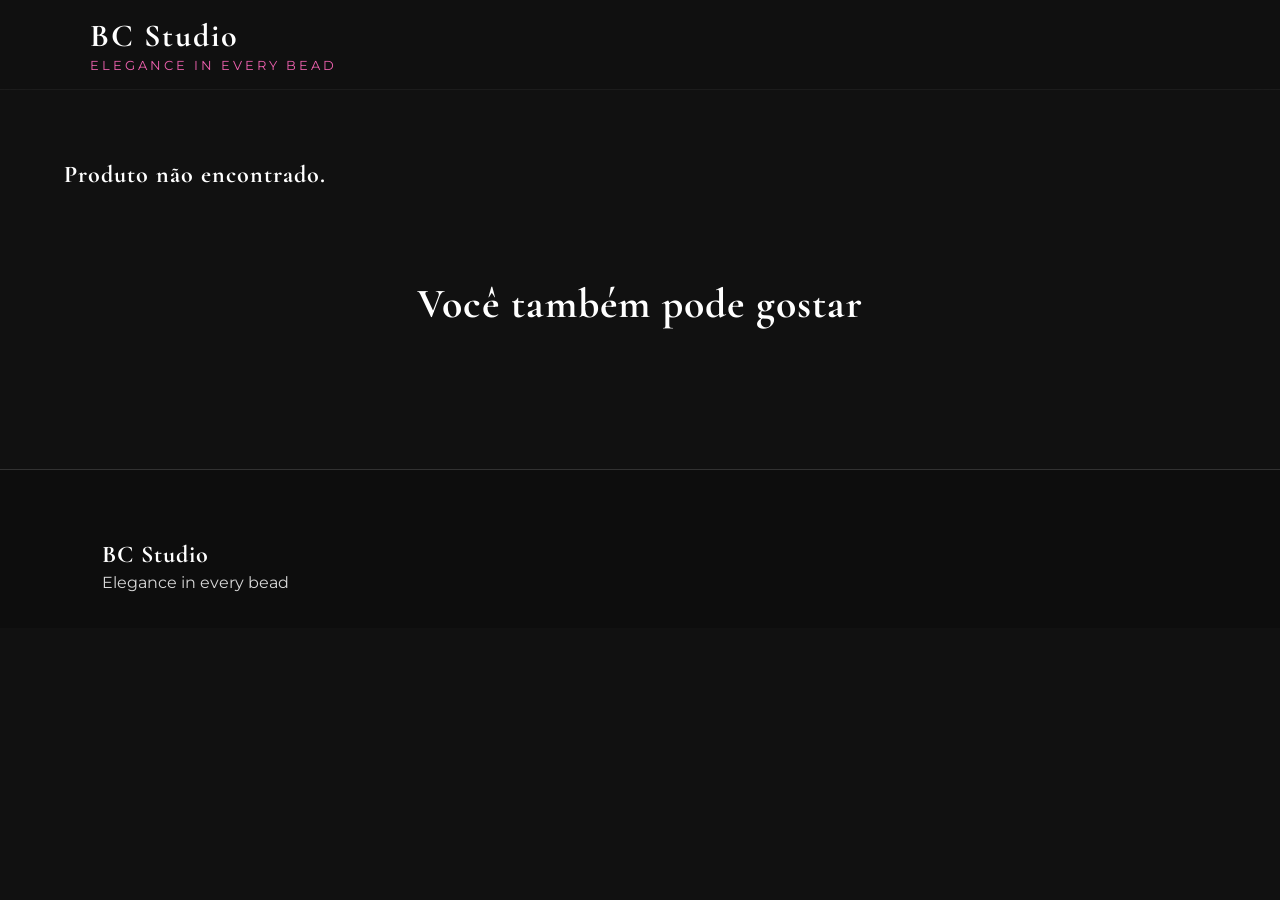
<file: pages/produto.html>
<!DOCTYPE html>
<html lang="pt-BR">

<head>

    <meta charset="UTF-8">

    <meta name="viewport" content="width=device-width, initial-scale=1.0">

    <title>Produto | BC Studio</title>

    <link rel="preconnect" href="https://fonts.googleapis.com">

    <link rel="preconnect" href="https://fonts.gstatic.com" crossorigin>

    <link
        href="https://fonts.googleapis.com/css2?family=Cormorant+Garamond:wght@500;600;700&family=Montserrat:wght@300;400;500;600&display=swap"
        rel="stylesheet">

    <link rel="stylesheet" href="https://cdnjs.cloudflare.com/ajax/libs/font-awesome/6.6.0/css/all.min.css">

    <link rel="stylesheet" href="../css/produtos.css">

</head>

<body>

    <header>

        <div class="logo">

            <a href="../index.html">

                <h1>BC Studio</h1>

                <span>Elegance in every bead</span>

            </a>

        </div>

    </header>

    <main class="product-page">

        <section class="product-gallery">

            <img id="mainImage" src="" alt="Produto">

        </section>

        <section class="product-details">

            <small id="productCategory"></small>

            <h1 id="productName"></h1>

            <div id="stars"></div>

            <h2 id="productPrice"></h2>

            <p id="productDescription"></p>

            <div class="product-info">

                <p>

                    <strong>Material:</strong>

                    <span id="material"></span>

                </p>

                <p>

                    <strong>Cor:</strong>

                    <span id="color"></span>

                </p>

                <p>

                    <strong>Código:</strong>

                    <span id="code"></span>

                </p>

            </div>

            <div class="buttons">

                <a id="whatsappButton" class="btn-primary" target="_blank">

                    WhatsApp

                </a>

                <a href="https://instagram.com/BijusCarol04" target="_blank" class="btn-secondary">

                    Instagram

                </a>

            </div>

        </section>

    </main>

    <section class="related">

        <h2>

            Você também pode gostar

        </h2>

        <div id="relatedProducts">

        </div>

    </section>

    <footer>

        <h2>

            BC Studio

        </h2>

        <p>

            Elegance in every bead

        </p>

    </footer>

    <script src="../js/produto.js"></script>

</body>

</html>
</file>
<file: css/produtos.css>
/*==========================================================

                    BC STUDIO
                  PRODUTOS.CSS

==========================================================*/


/*==========================================================

                    IMPORTAÇÃO

==========================================================*/

@import url('https://fonts.googleapis.com/css2?family=Cormorant+Garamond:wght@500;600;700&family=Montserrat:wght@300;400;500;600;700&display=swap');


/*==========================================================

                    VARIÁVEIS

==========================================================*/

:root {

    --background: #111111;

    --background-secondary: #181818;

    --background-card: #202020;

    --background-hover: #2a2a2a;

    --pink: #d63384;

    --pink-light: #f062b0;

    --pink-dark: #9c1f5c;

    --white: #ffffff;

    --gray: #d8d8d8;

    --gray-dark: #999999;

    --border: #323232;

    --success: #28c76f;

    --shadow: 0 10px 30px rgba(0, 0, 0, .35);

    --radius: 20px;

    --transition: .35s ease;

    --max-width: 1400px;

}


/*==========================================================

                    RESET

==========================================================*/

* {

    margin: 0;

    padding: 0;

    box-sizing: border-box;

}

html {

    scroll-behavior: smooth;

}

body {

    background: var(--background);

    color: var(--white);

    font-family: 'Montserrat', sans-serif;

    overflow-x: hidden;

}


/*==========================================================

                    TIPOGRAFIA

==========================================================*/

h1,
h2,
h3,
h4 {

    font-family: 'Cormorant Garamond', serif;

    font-weight: 700;

    letter-spacing: 1px;

}

p {

    line-height: 1.8;

    color: var(--gray);

}

small {

    color: var(--pink-light);

    letter-spacing: 2px;

    text-transform: uppercase;

}


/*==========================================================

                    LINKS

==========================================================*/

a {

    text-decoration: none;

    color: inherit;

    transition: var(--transition);

}

img {

    display: block;

    width: 100%;

}


/*==========================================================

                    LISTAS

==========================================================*/

ul {

    list-style: none;

}


/*==========================================================

                    BOTÕES

==========================================================*/

button {

    border: none;

    outline: none;

    cursor: pointer;

    font-family: inherit;

    transition: var(--transition);

}


/*==========================================================

                    INPUTS

==========================================================*/

input,
select {

    border: none;

    outline: none;

    font-family: inherit;

}


/*==========================================================

                    CONTAINER

==========================================================*/

.container {

    width: 90%;

    max-width: var(--max-width);

    margin: auto;

}


/*==========================================================

                    SCROLLBAR

==========================================================*/

::-webkit-scrollbar {

    width: 10px;

}

::-webkit-scrollbar-track {

    background: #151515;

}

::-webkit-scrollbar-thumb {

    background: var(--pink);

    border-radius: 20px;

}

::-webkit-scrollbar-thumb:hover {

    background: var(--pink-light);

}


/*==========================================================

                SELEÇÃO DE TEXTO

==========================================================*/

::selection {

    background: var(--pink);

    color: white;

}


/*==========================================================

                ANIMAÇÕES BASE

==========================================================*/

@keyframes fadeUp {

    from {

        opacity: 0;

        transform: translateY(40px);

    }

    to {

        opacity: 1;

        transform: translateY(0);

    }

}

@keyframes fade {

    from {

        opacity: 0;

    }

    to {

        opacity: 1;

    }

}

@keyframes pulse {

    0% {

        transform: scale(1);

    }

    50% {

        transform: scale(1.15);

    }

    100% {

        transform: scale(1);

    }

}

@keyframes float {

    0% {

        transform: translateY(0);

    }

    50% {

        transform: translateY(-8px);

    }

    100% {

        transform: translateY(0);

    }

}


/*==========================================================

                    UTILITÁRIOS

==========================================================*/

.hidden {

    display: none;

}

.text-center {

    text-align: center;

}

.mt-1 {

    margin-top: 10px;

}

.mt-2 {

    margin-top: 20px;

}

.mt-3 {

    margin-top: 30px;

}

.mb-1 {

    margin-bottom: 10px;

}

.mb-2 {

    margin-bottom: 20px;

}

.mb-3 {

    margin-bottom: 30px;

}


/*==========================================================

            EFEITO DE APARECIMENTO

==========================================================*/

.fade-up {

    animation: fadeUp .8s ease forwards;

}

.fade {

    animation: fade .6s ease forwards;

}

/*==========================================================

                        HEADER

==========================================================*/

header {

    position: fixed;

    top: 0;

    left: 0;

    width: 100%;

    height: 90px;

    display: flex;

    align-items: center;

    justify-content: space-between;

    padding: 0 7%;

    z-index: 1000;

    background: rgba(17, 17, 17, .75);

    backdrop-filter: blur(18px);

    border-bottom: 1px solid rgba(255, 255, 255, .05);

    transition: .35s;

}

header.scrolled {

    height: 75px;

    background: #111111ee;

    box-shadow: 0 10px 25px rgba(0, 0, 0, .45);

}


/*==========================================================

                        LOGO

==========================================================*/

.logo {

    display: flex;

    flex-direction: column;

    justify-content: center;

}

.logo a {

    text-decoration: none;

}

.logo h1 {

    color: white;

    font-size: 2rem;

    letter-spacing: 2px;

    transition: .3s;

}

.logo span {

    color: var(--pink-light);

    font-size: .8rem;

    letter-spacing: 3px;

    text-transform: uppercase;

    margin-top: -5px;

}

.logo:hover h1 {

    color: var(--pink);

}


/*==========================================================

                    MENU

==========================================================*/

nav {

    display: flex;

    align-items: center;

    gap: 35px;

}

nav a {

    position: relative;

    color: var(--gray);

    font-size: .95rem;

    font-weight: 500;

    transition: .3s;

}

nav a:hover {

    color: white;

}

nav a::after {

    content: "";

    position: absolute;

    left: 0;

    bottom: -8px;

    width: 0;

    height: 2px;

    background: var(--pink);

    transition: .35s;

}

nav a:hover::after {

    width: 100%;

}

nav a.active {

    color: var(--pink-light);

}

nav a.active::after {

    width: 100%;

}


/*==========================================================

                MENU MOBILE

==========================================================*/

.menu-toggle {

    width: 45px;

    height: 45px;

    display: none;

    align-items: center;

    justify-content: center;

    cursor: pointer;

    border-radius: 50%;

    background: #ffffff10;

    transition: .3s;

}

.menu-toggle:hover {

    background: var(--pink);

}

.menu-toggle i {

    color: white;

    font-size: 1.3rem;

}


/*==========================================================

                    HEADER BUTTONS

==========================================================*/

.header-actions {

    display: flex;

    align-items: center;

    gap: 15px;

}

.icon-btn {

    width: 45px;

    height: 45px;

    border-radius: 50%;

    display: flex;

    align-items: center;

    justify-content: center;

    background: #ffffff08;

    cursor: pointer;

    transition: .3s;

}

.icon-btn:hover {

    background: var(--pink);

    transform: translateY(-3px);

}

.icon-btn i {

    color: white;

    font-size: 18px;

}


/*==========================================================

                ESPAÇAMENTO DO HEADER

==========================================================*/

body {

    padding-top: 90px;

}

/*==========================================================

                    BANNER

==========================================================*/

.banner {

    position: relative;

    width: 100%;

    min-height: 340px;

    display: flex;

    align-items: center;

    justify-content: center;

    text-align: center;

    overflow: hidden;

    background:
        linear-gradient(rgba(17, 17, 17, .82),
            rgba(17, 17, 17, .90)),
        url("../imagens/hero/banner-categoria.jpg");

    background-size: cover;

    background-position: center;

}

.banner::before {

    content: "";

    position: absolute;

    width: 500px;

    height: 500px;

    border-radius: 50%;

    background: rgba(214, 51, 132, .08);

    filter: blur(80px);

    top: -200px;

    left: -150px;

}

.banner::after {

    content: "";

    position: absolute;

    width: 450px;

    height: 450px;

    border-radius: 50%;

    background: rgba(240, 98, 176, .07);

    filter: blur(100px);

    bottom: -220px;

    right: -150px;

}

.banner-content {

    position: relative;

    z-index: 2;

    animation: fadeUp .8s ease;

    padding: 40px;

}

.banner h1 {

    font-size: 4rem;

    color: white;

    margin-bottom: 15px;

}

.banner p {

    max-width: 700px;

    margin: auto;

    font-size: 1.05rem;

    color: var(--gray);

    line-height: 1.8;

}


/*==========================================================

                FILTROS

==========================================================*/

.filters {

    width: 90%;

    max-width: 1400px;

    margin: 60px auto;

    display: flex;

    justify-content: space-between;

    align-items: center;

    gap: 25px;

    flex-wrap: wrap;

}


/*==========================================================

                PESQUISA

==========================================================*/

.filters input {

    flex: 1;

    min-width: 280px;

    background: var(--background-card);

    color: white;

    border: 1px solid var(--border);

    border-radius: 16px;

    padding: 18px 22px;

    font-size: .95rem;

    transition: .3s;

}

.filters input::placeholder {

    color: #888;

}

.filters input:focus {

    border-color: var(--pink);

    box-shadow: 0 0 0 4px rgba(214, 51, 132, .15);

}


/*==========================================================

                SELECT

==========================================================*/

.filters select {

    width: 220px;

    background: var(--background-card);

    color: white;

    border: 1px solid var(--border);

    border-radius: 16px;

    padding: 18px;

    cursor: pointer;

    transition: .3s;

}

.filters select:focus {

    border-color: var(--pink);

    box-shadow: 0 0 0 4px rgba(214, 51, 132, .15);

}

.filters option {

    background: #202020;

}


/*==========================================================

                DIVISOR

==========================================================*/

.section-title {

    text-align: center;

    margin: 80px 0 50px;

}

.section-title h2 {

    font-size: 2.8rem;

    color: white;

}

.section-title p {

    margin-top: 10px;

    color: var(--gray);

}


/*==========================================================

            EFEITOS

==========================================================*/

.filters input:hover,

.filters select:hover {

    border-color: var(--pink-light);

}

.banner-content h1 {

    animation: fadeUp .9s ease;

}

.banner-content p {

    animation: fade .9s ease;

}

/*==========================================================

                    GRID DE PRODUTOS

==========================================================*/

.products {

    width: 90%;

    max-width: 1400px;

    margin: 0 auto 100px;

}

#products-grid {

    display: grid;

    grid-template-columns: repeat(auto-fit, minmax(300px, 1fr));

    gap: 35px;

    align-items: stretch;

}


/*==========================================================

                    CARD

==========================================================*/

.product-card {

    position: relative;

    display: flex;

    flex-direction: column;

    overflow: hidden;

    background: var(--background-card);

    border: 1px solid var(--border);

    border-radius: 25px;

    transition: .4s;

    box-shadow: var(--shadow);

}

.product-card:hover {

    transform: translateY(-10px);

    border-color: var(--pink);

    box-shadow:

        0 15px 40px rgba(214, 51, 132, .15);

}


/*==========================================================

                    TAG

==========================================================*/

.tag {

    position: absolute;

    top: 18px;

    left: 18px;

    background: var(--pink);

    color: white;

    padding: 8px 16px;

    border-radius: 30px;

    font-size: .75rem;

    font-weight: 600;

    letter-spacing: 1px;

    z-index: 20;

}


/*==========================================================

                FAVORITO

==========================================================*/

.favorite-btn {

    position: absolute;

    top: 18px;

    right: 18px;

    width: 45px;

    height: 45px;

    border-radius: 50%;

    background: rgba(0, 0, 0, .45);

    backdrop-filter: blur(10px);

    display: flex;

    align-items: center;

    justify-content: center;

    transition: .3s;

    z-index: 20;

}

.favorite-btn i {

    color: white;

    font-size: 18px;

}

.favorite-btn:hover {

    background: var(--pink);

    transform: scale(1.1);

}

.favorite-btn.active {

    background: var(--pink);

}


/*==========================================================

                    IMAGEM

==========================================================*/

.image-box {

    width: 100%;

    height: 330px;

    overflow: hidden;

    background: #151515;

}

.image-box img {

    width: 100%;

    height: 100%;

    object-fit: cover;

    transition: .6s;

}

.product-card:hover img {

    transform: scale(1.08);

}


/*==========================================================

                INFORMAÇÕES

==========================================================*/

.product-info {

    display: flex;

    flex-direction: column;

    gap: 15px;

    padding: 28px;

    flex: 1;

}

.product-info small {

    color: var(--pink-light);

    letter-spacing: 2px;

    text-transform: uppercase;

}

.product-info h3 {

    font-size: 2rem;

    color: white;

}

.product-info p {

    color: var(--gray);

    font-size: .95rem;

    line-height: 1.7;

}


/*==========================================================

                    ESTRELAS

==========================================================*/

.stars {

    display: flex;

    gap: 5px;

    color: #ffc107;

    font-size: .9rem;

}


/*==========================================================

                    PREÇO

==========================================================*/

.price {

    margin-top: auto;

    display: flex;

    justify-content: space-between;

    align-items: center;

    gap: 15px;

}

.price span {

    font-size: 1.4rem;

    font-weight: 700;

    color: white;

}


/*==========================================================

                    BOTÃO

==========================================================*/

.btn-product {

    display: inline-flex;

    align-items: center;

    justify-content: center;

    padding: 12px 24px;

    border-radius: 12px;

    background: var(--pink);

    color: white;

    font-weight: 600;

    transition: .3s;

}

.btn-product:hover {

    background: var(--pink-dark);

    transform: translateY(-3px);

}


/*==========================================================

            ANIMAÇÃO DO CARD

==========================================================*/

.product-card {

    animation: fadeUp .8s ease both;

}

.product-card:nth-child(2) {

    animation-delay: .1s;

}

.product-card:nth-child(3) {

    animation-delay: .2s;

}

.product-card:nth-child(4) {

    animation-delay: .3s;

}

.product-card:nth-child(5) {

    animation-delay: .4s;

}

.product-card:nth-child(6) {

    animation-delay: .5s;

}

.product-card:nth-child(7) {

    animation-delay: .6s;

}

.product-card:nth-child(8) {

    animation-delay: .7s;

}


/*==========================================================

                EFEITOS

==========================================================*/

.product-card::before {

    content: "";

    position: absolute;

    inset: 0;

    background:

        linear-gradient(transparent,

            rgba(214, 51, 132, .03));

    opacity: 0;

    transition: .35s;

}

.product-card:hover::before {

    opacity: 1;

}

/*==========================================================

                PÁGINA DO PRODUTO

==========================================================*/

.product-page {

    width: 90%;

    max-width: 1400px;

    margin: 70px auto;

    display: grid;

    grid-template-columns: 1fr 1fr;

    gap: 60px;

    align-items: flex-start;

}


/*==========================================================

                GALERIA

==========================================================*/

.product-gallery {

    display: flex;

    flex-direction: column;

    gap: 20px;

}

.product-gallery img {

    width: 100%;

    border-radius: 25px;

    background: var(--background-card);

    border: 1px solid var(--border);

    transition: .4s;

    cursor: zoom-in;

}

.product-gallery img:hover {

    transform: scale(1.02);

}


/*==========================================================

            MINIATURAS

==========================================================*/

.gallery-thumbs {

    display: flex;

    gap: 15px;

    flex-wrap: wrap;

}

.gallery-thumbs img {

    width: 90px;

    height: 90px;

    object-fit: cover;

    border-radius: 15px;

    cursor: pointer;

    border: 2px solid transparent;

    transition: .3s;

}

.gallery-thumbs img:hover {

    border-color: var(--pink);

    transform: translateY(-5px);

}

.gallery-thumbs img.active {

    border-color: var(--pink);

}


/*==========================================================

            DETALHES

==========================================================*/

.product-details {

    display: flex;

    flex-direction: column;

    gap: 20px;

}

.product-details small {

    color: var(--pink-light);

    letter-spacing: 2px;

    text-transform: uppercase;

}

.product-details h1 {

    font-size: 3.2rem;

    color: white;

}

.product-details h2 {

    font-size: 2.2rem;

    color: var(--pink-light);

}

.product-details p {

    color: var(--gray);

    line-height: 1.9;

}


/*==========================================================

            INFO DO PRODUTO

==========================================================*/

.product-info {

    display: grid;

    gap: 15px;

    margin: 20px 0;

}

.product-info p {

    display: flex;

    justify-content: space-between;

    align-items: center;

    padding: 14px 18px;

    background: var(--background-card);

    border-radius: 15px;

    border: 1px solid var(--border);

}

.product-info strong {

    color: white;

}

.product-info span {

    color: var(--pink-light);

}


/*==========================================================

                BOTÕES

==========================================================*/

.buttons {

    display: flex;

    gap: 20px;

    flex-wrap: wrap;

    margin-top: 25px;

}

.btn-primary {

    flex: 1;

    min-width: 220px;

    padding: 18px;

    text-align: center;

    border-radius: 15px;

    background: var(--pink);

    color: white;

    font-weight: 600;

    transition: .3s;

}

.btn-primary:hover {

    background: var(--pink-dark);

    transform: translateY(-4px);

}

.btn-secondary {

    flex: 1;

    min-width: 220px;

    padding: 18px;

    text-align: center;

    border-radius: 15px;

    background: transparent;

    border: 2px solid var(--pink);

    color: var(--pink-light);

    font-weight: 600;

    transition: .3s;

}

.btn-secondary:hover {

    background: var(--pink);

    color: white;

}


/*==========================================================

                ESTRELAS

==========================================================*/

#stars {

    display: flex;

    gap: 6px;

    color: #ffc107;

    font-size: 1.1rem;

}


/*==========================================================

        PRODUTOS RELACIONADOS

==========================================================*/

.related {

    width: 90%;

    max-width: 1400px;

    margin: 90px auto;

}

.related h2 {

    text-align: center;

    margin-bottom: 50px;

    font-size: 2.6rem;

}

#relatedProducts {

    display: grid;

    grid-template-columns: repeat(auto-fit, minmax(260px, 1fr));

    gap: 30px;

}

.related-card {

    background: var(--background-card);

    border-radius: 20px;

    overflow: hidden;

    border: 1px solid var(--border);

    transition: .35s;

}

.related-card:hover {

    transform: translateY(-8px);

    border-color: var(--pink);

}

.related-card img {

    height: 260px;

    object-fit: cover;

}

.related-card h3 {

    padding: 20px 20px 10px;

    color: white;

    font-size: 1.8rem;

}

.related-card p {

    padding: 0 20px;

    color: var(--pink-light);

    font-weight: 600;

}

.related-card a {

    display: block;

    margin: 25px 20px;

    text-align: center;

}

/*==========================================================

                    NEWSLETTER

==========================================================*/

.newsletter {

    width: 90%;

    max-width: 1400px;

    margin: 100px auto;

    padding: 60px;

    background: linear-gradient(135deg,
            #1c1c1c,
            #2b1624);

    border: 1px solid var(--border);

    border-radius: 30px;

    text-align: center;

    overflow: hidden;

    position: relative;

}

.newsletter::before {

    content: "";

    position: absolute;

    width: 350px;

    height: 350px;

    border-radius: 50%;

    background: rgba(214, 51, 132, .12);

    filter: blur(80px);

    top: -120px;

    left: -120px;

}

.newsletter::after {

    content: "";

    position: absolute;

    width: 300px;

    height: 300px;

    border-radius: 50%;

    background: rgba(240, 98, 176, .08);

    filter: blur(90px);

    bottom: -100px;

    right: -100px;

}

.newsletter>* {

    position: relative;

    z-index: 2;

}

.newsletter h2 {

    font-size: 3rem;

    color: white;

    margin-bottom: 15px;

}

.newsletter p {

    max-width: 650px;

    margin: 0 auto 35px;

    color: var(--gray);

}

.newsletter form {

    display: flex;

    justify-content: center;

    align-items: center;

    gap: 15px;

    flex-wrap: wrap;

}

.newsletter input {

    flex: 1;

    min-width: 280px;

    max-width: 500px;

    padding: 18px 22px;

    border-radius: 15px;

    background: #2b2b2b;

    color: white;

    border: 1px solid var(--border);

}

.newsletter input:focus {

    border-color: var(--pink);

}

.newsletter button {

    padding: 18px 35px;

    border-radius: 15px;

    background: var(--pink);

    color: white;

    font-weight: 600;

}

.newsletter button:hover {

    background: var(--pink-dark);

    transform: translateY(-3px);

}


/*==========================================================

                        FOOTER

==========================================================*/

footer {

    background: #0d0d0d;

    border-top: 1px solid var(--border);

    padding: 70px 8% 30px;

}

.footer-content {

    display: grid;

    grid-template-columns: 2fr 1fr 1fr;

    gap: 50px;

}

.footer-brand h2 {

    font-size: 2.5rem;

    color: white;

}

.footer-brand span {

    display: block;

    color: var(--pink-light);

    margin-top: 8px;

    letter-spacing: 2px;

    text-transform: uppercase;

    font-size: .85rem;

}

.footer-brand p {

    margin-top: 20px;

    max-width: 450px;

}

.footer-links h3,

.footer-contact h3 {

    color: white;

    margin-bottom: 20px;

    font-size: 1.5rem;

}

.footer-links ul,

.footer-contact ul {

    display: flex;

    flex-direction: column;

    gap: 12px;

}

.footer-links a {

    color: var(--gray);

    transition: .3s;

}

.footer-links a:hover {

    color: var(--pink-light);

    padding-left: 8px;

}

.footer-contact li {

    color: var(--gray);

    display: flex;

    align-items: center;

    gap: 10px;

}

.footer-contact i {

    color: var(--pink);

}


/*==========================================================

                REDES SOCIAIS

==========================================================*/

.social {

    display: flex;

    gap: 15px;

    margin-top: 25px;

}

.social a {

    width: 45px;

    height: 45px;

    border-radius: 50%;

    display: flex;

    align-items: center;

    justify-content: center;

    background: #1b1b1b;

    color: white;

    transition: .35s;

}

.social a:hover {

    background: var(--pink);

    transform: translateY(-5px);

}


/*==========================================================

                COPYRIGHT

==========================================================*/

.footer-bottom {

    margin-top: 50px;

    padding-top: 25px;

    border-top: 1px solid var(--border);

    text-align: center;

}

.footer-bottom p {

    color: #888;

    font-size: .9rem;

}

/*==========================================================

                RESPONSIVIDADE

==========================================================*/


/*==========================================================

                NOTEBOOKS (1200px)

==========================================================*/

@media (max-width:1200px) {

    header {

        padding: 0 5%;

    }

    .product-page {

        gap: 40px;

    }

    .banner h1 {

        font-size: 3.3rem;

    }

    .footer-content {

        grid-template-columns: 1fr 1fr;

    }

}


/*==========================================================

                TABLETS (992px)

==========================================================*/

@media (max-width:992px) {

    nav {

        gap: 20px;

    }

    .banner {

        min-height: 280px;

    }

    .banner h1 {

        font-size: 3rem;

    }

    .product-page {

        grid-template-columns: 1fr;

    }

    .product-gallery {

        order: 1;

    }

    .product-details {

        order: 2;

    }

    .footer-content {

        grid-template-columns: 1fr;

    }

}


/*==========================================================

            TABLETS PEQUENOS (768px)

==========================================================*/

@media (max-width:768px) {

    header {

        height: 75px;

    }

    body {

        padding-top: 75px;

    }

    nav {

        position: fixed;

        top: 75px;

        right: -100%;

        width: 280px;

        height: calc(100vh - 75px);

        background: #171717;

        display: flex;

        flex-direction: column;

        justify-content: flex-start;

        align-items: flex-start;

        padding: 40px;

        gap: 25px;

        transition: .4s;

        border-left: 1px solid var(--border);

    }

    nav.active {

        right: 0;

    }

    .menu-toggle {

        display: flex;

    }

    .banner {

        min-height: 240px;

        padding: 30px;

    }

    .banner h1 {

        font-size: 2.5rem;

    }

    .banner p {

        font-size: .95rem;

    }

    .filters {

        flex-direction: column;

    }

    .filters input {

        width: 100%;

    }

    .filters select {

        width: 100%;

    }

    #products-grid {

        grid-template-columns: repeat(2, 1fr);

        gap: 20px;

    }

    .image-box {

        height: 240px;

    }

    .newsletter {

        padding: 40px 25px;

    }

    .newsletter h2 {

        font-size: 2.2rem;

    }

}


/*==========================================================

                CELULARES (576px)

==========================================================*/

@media (max-width:576px) {

    .logo h1 {

        font-size: 1.6rem;

    }

    .logo span {

        font-size: .65rem;

    }

    .banner {

        min-height: 220px;

    }

    .banner h1 {

        font-size: 2rem;

    }

    .banner p {

        font-size: .9rem;

    }

    #products-grid {

        grid-template-columns: 1fr;

    }

    .product-info {

        padding: 22px;

    }

    .product-info h3 {

        font-size: 1.7rem;

    }

    .price {

        flex-direction: column;

        align-items: flex-start;

    }

    .btn-product {

        width: 100%;

    }

    .buttons {

        flex-direction: column;

    }

    .btn-primary,

    .btn-secondary {

        width: 100%;

    }

    .gallery-thumbs {

        justify-content: center;

    }

    .gallery-thumbs img {

        width: 70px;

        height: 70px;

    }

    .related h2 {

        font-size: 2rem;

    }

    .related-card img {

        height: 220px;

    }

    .newsletter input {

        min-width: 100%;

    }

    .newsletter button {

        width: 100%;

    }

}


/*==========================================================

            CELULARES PEQUENOS (400px)

==========================================================*/

@media (max-width:400px) {

    header {

        padding: 0 20px;

    }

    .banner h1 {

        font-size: 1.8rem;

    }

    .product-details h1 {

        font-size: 2.3rem;

    }

    .product-details h2 {

        font-size: 1.8rem;

    }

    .product-info p {

        flex-direction: column;

        align-items: flex-start;

        gap: 8px;

    }

    .price span {

        font-size: 1.2rem;

    }

}

/*==========================================================

                    PARTE 8
        ANIMAÇÕES E ACABAMENTOS FINAIS

==========================================================*/


/*==========================================================

                REVEAL ANIMATION

==========================================================*/

.reveal {

    opacity: 0;

    transform: translateY(60px);

    transition: .8s ease;

}

.reveal.show {

    opacity: 1;

    transform: translateY(0);

}


/*==========================================================

                LOADING

==========================================================*/

.loading {

    width: 100%;

    padding: 80px;

    display: flex;

    justify-content: center;

    align-items: center;

}

.loading::after {

    content: "";

    width: 60px;

    height: 60px;

    border-radius: 50%;

    border: 5px solid #333;

    border-top-color: var(--pink);

    animation: loading .9s linear infinite;

}

@keyframes loading {

    to {

        transform: rotate(360deg);

    }

}


/*==========================================================

                SKELETON

==========================================================*/

.skeleton {

    position: relative;

    overflow: hidden;

    background: #242424;

}

.skeleton::before {

    content: "";

    position: absolute;

    inset: 0;

    background: linear-gradient(90deg,

            transparent,

            rgba(255, 255, 255, .08),

            transparent);

    transform: translateX(-100%);

    animation: skeleton 1.4s infinite;

}

@keyframes skeleton {

    100% {

        transform: translateX(100%);

    }

}


/*==========================================================

                IMAGENS

==========================================================*/

img {

    transition: .45s;

}

img:hover {

    filter: brightness(1.05);

}


/*==========================================================

                BOTÕES

==========================================================*/

.btn-product,

.btn-primary,

.btn-secondary {

    position: relative;

    overflow: hidden;

}

.btn-product::before,

.btn-primary::before,

.btn-secondary::before {

    content: "";

    position: absolute;

    top: 0;

    left: -120%;

    width: 60%;

    height: 100%;

    background: rgba(255, 255, 255, .18);

    transform: skewX(-20deg);

    transition: .6s;

}

.btn-product:hover::before,

.btn-primary:hover::before,

.btn-secondary:hover::before {

    left: 140%;

}


/*==========================================================

            SOMBRA SUAVE

==========================================================*/

.product-card,

.related-card {

    transition:

        transform .35s,

        box-shadow .35s,

        border-color .35s;

}


/*==========================================================

                IMAGEM DO PRODUTO

==========================================================*/

.product-gallery {

    overflow: hidden;

}

.product-gallery img {

    transform-origin: center;

}


/*==========================================================

            FOCUS ACESSÍVEL

==========================================================*/

button:focus,

a:focus,

input:focus,

select:focus {

    outline: 3px solid rgba(214, 51, 132, .35);

    outline-offset: 3px;

}


/*==========================================================

            SCROLL TOP

==========================================================*/

.scroll-top {

    position: fixed;

    bottom: 25px;

    right: 25px;

    width: 55px;

    height: 55px;

    border-radius: 50%;

    background: var(--pink);

    display: flex;

    justify-content: center;

    align-items: center;

    color: white;

    font-size: 22px;

    cursor: pointer;

    opacity: 0;

    visibility: hidden;

    transition: .35s;

    z-index: 999;

}

.scroll-top.show {

    opacity: 1;

    visibility: visible;

}

.scroll-top:hover {

    background: var(--pink-dark);

    transform: translateY(-5px);

}


/*==========================================================

                HOVER LINKS

==========================================================*/

footer a {

    transition: .3s;

}

footer a:hover {

    color: var(--pink-light);

}


/*==========================================================

            FADE DOS CARDS

==========================================================*/

.product-card {

    opacity: 0;

    animation: cardFade .8s forwards;

}

@keyframes cardFade {

    to {

        opacity: 1;

    }

}


/*==========================================================

            DELAY DOS CARDS

==========================================================*/

.product-card:nth-child(1) {
    animation-delay: .05s;
}

.product-card:nth-child(2) {
    animation-delay: .10s;
}

.product-card:nth-child(3) {
    animation-delay: .15s;
}

.product-card:nth-child(4) {
    animation-delay: .20s;
}

.product-card:nth-child(5) {
    animation-delay: .25s;
}

.product-card:nth-child(6) {
    animation-delay: .30s;
}

.product-card:nth-child(7) {
    animation-delay: .35s;
}

.product-card:nth-child(8) {
    animation-delay: .40s;
}

.product-card:nth-child(9) {
    animation-delay: .45s;
}

.product-card:nth-child(10) {
    animation-delay: .50s;
}


/*==========================================================

                GLASS EFFECT

==========================================================*/

.glass {

    background: rgba(255, 255, 255, .05);

    backdrop-filter: blur(15px);

    border: 1px solid rgba(255, 255, 255, .08);

}


/*==========================================================

                TRANSIÇÕES

==========================================================*/

* {

    transition:

        background-color .3s,

        color .3s,

        border-color .3s;

}


/*==========================================================

                    FIM

==========================================================*/
</file>
